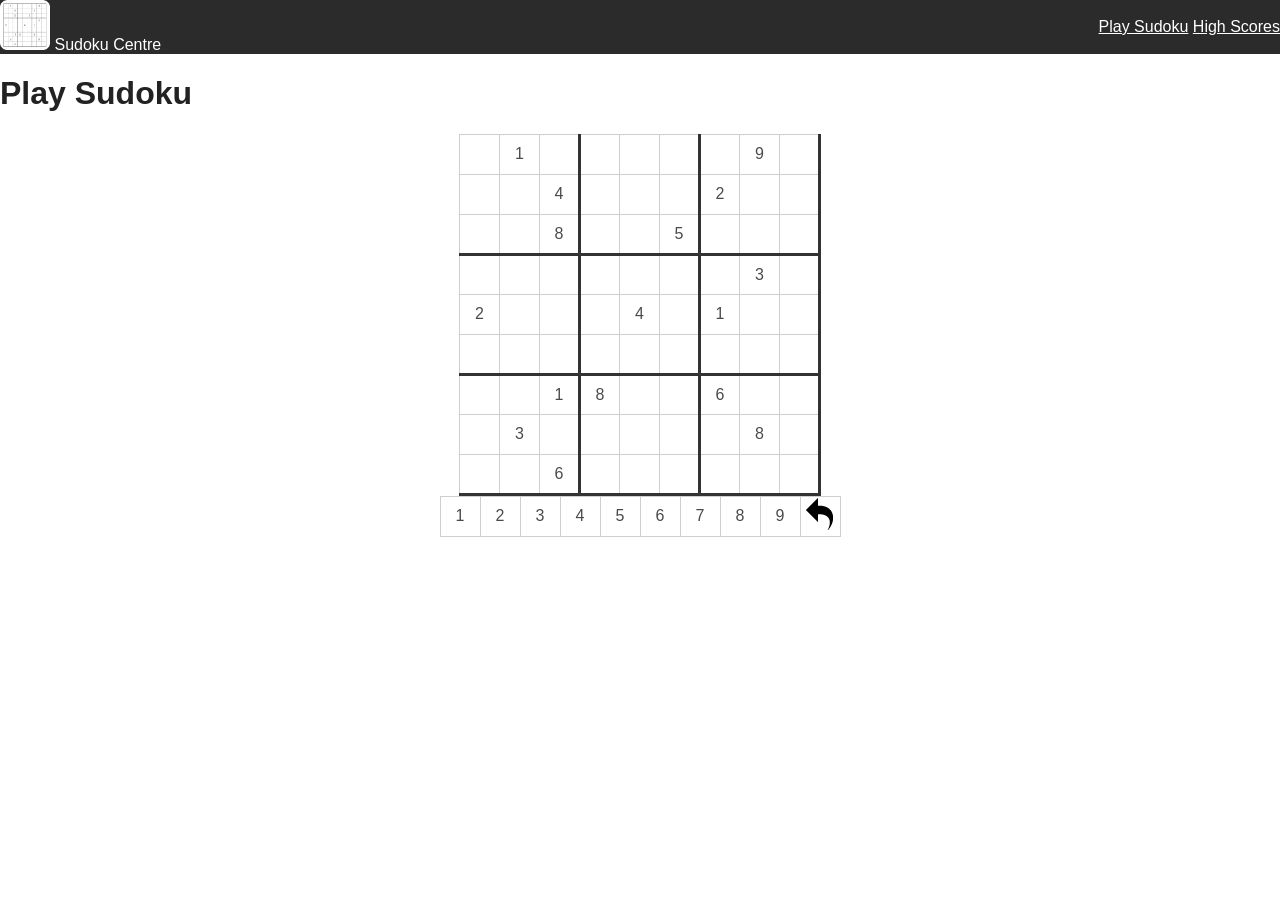
<file: index.html>
<!DOCTYPE html>
<html lang="en">
  <head>
    <meta charset="UTF-8" />
    <meta name="viewport" content="width=device-width, initial-scale=1.0" />
    <title>Sudoku - Play a Game</title>
    <link rel="stylesheet" href="styles/sudoku.css" />
    <!-- Part 1: write the markup below. Part 2: style it in
         styles/sudoku.css. No JavaScript this week. -->

  
  <body>

<header class="site-header">
<a class="brand"> 
<img src="images/logo.gif" alt="Sudoku Centre logo" width="50" height="50">
    <span>Sudoku Centre</span>
</a>

<nav>

<a href="index.html">Play Sudoku</a>
<a href="high_scores.html"> High Scores </a>


</nav>

</header>


    <!-- TODO (Part 1): the site header, class="site-header".
         - an <a class="brand"> with the logo (images/logo.gif) and the
           brand text "Sudoku Centre"
         - a <nav> with two links: "Play Game" (index.html) and
           "High Scores" (high_scores.html)
         This same header must appear on high_scores.html too. -->

    <!-- TODO (Part 1): the page's <main> content.
         - one <h1>
         - the 9x9 board as a <table id="board">, with the starting clues
           from the grid in README requirement 2 hard-coded into the cells
           (leave the other cells empty)
         - the numbers palette as a <table id="palette" class="palette">:
           one row of 1-9 followed by the undo icon (images/undo.png) -->
<h1>Play Sudoku</h1>
<table id="board"  cellspacing="0" cellpadding="8">
  <tr>
    <td></td><td>1</td><td></td>
    <td></td><td></td><td></td>
    <td></td><td>9</td><td></td>
  </tr>
  <tr>
    <td></td><td></td><td>4</td>
    <td></td><td></td><td></td>
    <td>2</td><td></td><td></td>
  </tr>
  <tr>
    <td></td><td></td><td>8</td>
    <td></td><td></td><td>5</td>
    <td></td><td></td><td></td>
  </tr>

  <tr>
    <td></td><td></td><td></td>
    <td></td><td></td><td></td>
    <td></td><td>3</td><td></td>
  </tr>
  <tr>
    <td>2</td><td></td><td></td>
    <td></td><td>4</td><td></td>
    <td>1</td><td></td><td></td>
  </tr>
  <tr>
    <td></td><td></td><td></td>
    <td></td><td></td><td></td>
    <td></td><td></td><td></td>
  </tr>

  <tr>
    <td></td><td></td><td>1</td>
    <td>8</td><td></td><td></td>
    <td>6</td><td></td><td></td>
  </tr>
  <tr>
    <td></td> <td>3</td> <td></td>
    <td></td> <td></td> <td></td>
    <td></td> <td>8</td> <td></td>
  </tr>
  <tr>
    <td></td> <td></td> <td>6</td>
    <td></td> <td></td> <td></td>
    <td></td> <td></td> <td></td>
  </tr>
</table>

<table id="palette" class="palette">
<tr>
<td>1</td>  <td>2</td>  <td>3</td>
<td>4</td>   <td>5</td>    <td>6</td>
<td>7</td>   <td>8</td>    <td>9</td>
<td><img src="images/undo.png" alt="Undo"> </td>

</tr>
</table>



 </body>
</html>
</file>
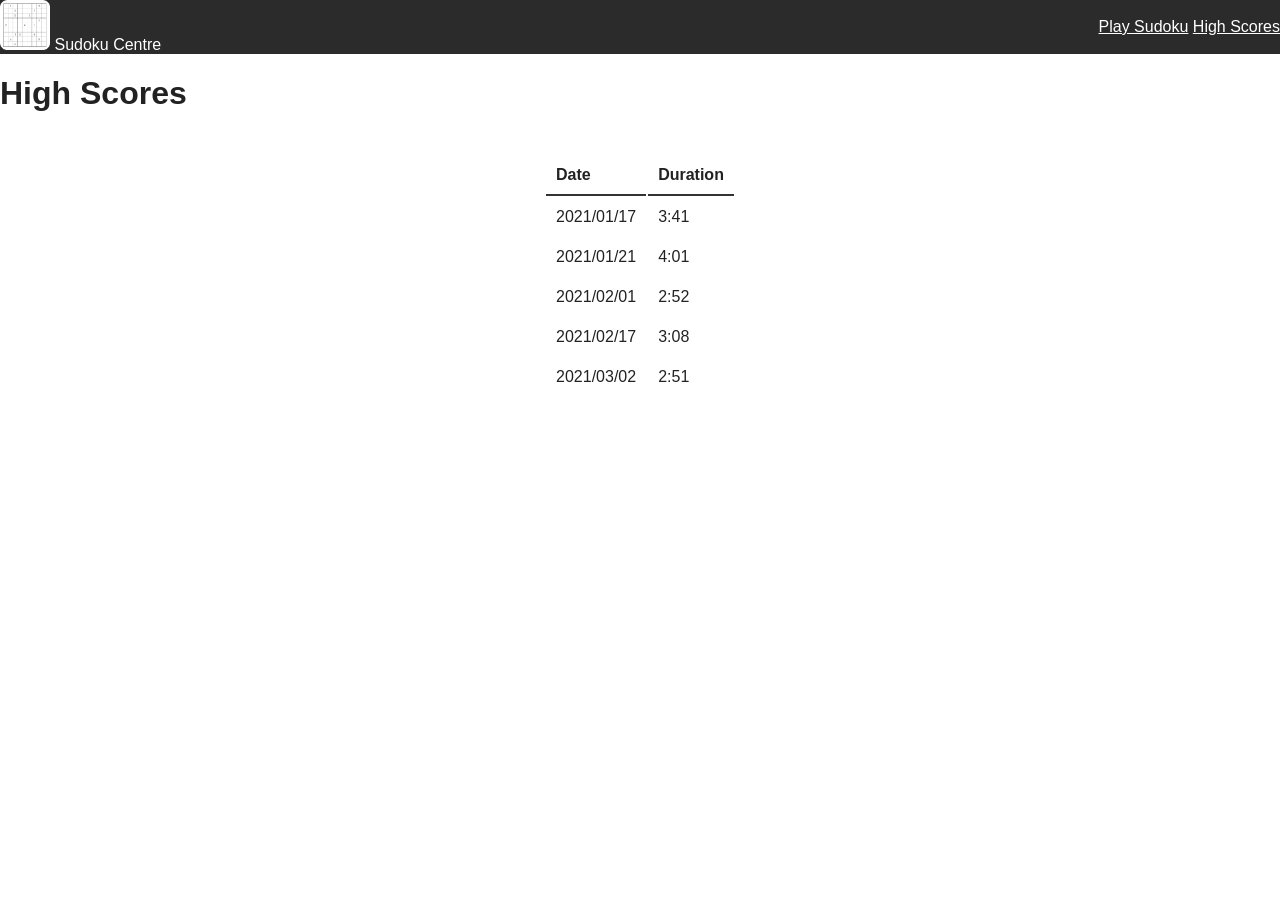
<file: high_scores.html>
<!DOCTYPE html>
<html lang="en">
  <head>
    <meta charset="UTF-8" />
    <meta name="viewport" content="width=device-width, initial-scale=1.0" />
    <title>Sudoku - High Scores</title>
    <link rel="stylesheet" href="styles/sudoku.css" />
    <!-- Part 1: write the markup below. Part 2: style it in
         styles/sudoku.css. No JavaScript this week. -->





  </head>
  <body>
<header class="site-header">
<a class="brand"> 
<img src="images/logo.gif" alt="Sudoku Centre logo" width="50" height="50">
    <span>Sudoku Centre</span>
</a>

<nav>

<a href="index.html">Play Sudoku</a>
<a href="high_scores.html"> High Scores </a>


</nav>

</header>
<h1>High Scores</h1>

    <!-- TODO (Part 1): the SAME site header as index.html (copy it across -
         feeling this duplication is the point; a framework fixes it later). -->

    <!-- TODO (Part 1): the page's <main> content.
         - one <h1>
         - a <table class="scores"> with <thead>/<tbody>, <th scope="col">
           header cells (Date, Duration) and the five rows from README
           requirement 4. -->
<table class="scores">
<thead>   
 <tr>
      <th scope="col">Date</th>
      <th scope="col">Duration</th>
    </tr></thead>

  <tbody>
<tr>
<td>2021/01/17</td><td>3:41</td>
</tr>

<tr>
<td>2021/01/21</td><td>4:01</td>
</tr>

<tr>
<td>2021/02/01</td><td>2:52</td>
</tr>

<tr>
<td>2021/02/17</td><td>3:08</td>
</tr>

<tr>
<td>2021/03/02</td><td>2:51</td>
</tr>
  </tbody>

</table>

  </body>
</html>
</file>
<file: styles/sudoku.css>
/* =====================================================================
   sudoku.css  -  your styles go here (Lab 02, Part 2)

   Native CSS only: the box model, Flexbox, and custom properties. No
   framework and no media queries. Fill in the rules under each heading
   and match the screenshots in documentation_images/.
   ===================================================================== */

:root {
  --color-hover: #f5dd90;       /* cell under the cursor */
  --color-user-input: #f2f2f2;  /* a digit the player entered (Lab 06) */
  --color-error: #f76c5e;       /* a conflicting digit (Lab 06) */
  --header-bg: #2b2b2b;
  --board-line: #cfcfcf;        /* thin lines between cells */
  --block-line: #333;           /* thick lines between 3x3 blocks */
  --digit: #4a4a4a;
}

* {
  box-sizing: border-box;
}

body {
  margin: 0;
  font-family: "Segoe UI", Tahoma, Arial, sans-serif;
  color: #222;
}

/* ---- site header / nav  (requirement 7) ---------------------------- */
/* TODO: a Flexbox row on .site-header; push the nav right with
   margin-left:auto; add flex-wrap so the nav drops below the brand on a
   narrow screen (that's the whole responsive story - no media query). */
.site-header {
  display: flex;
  align-items: center;
  flex-wrap: wrap;
  background-color: var(--header-bg);
  color:white;
}

.site-header nav {
  margin-left: auto;
}
.site-header nav a {
  color: white;
}




/* ---- the board  (requirement 5) ------------------------------------ */
/* TODO: border-collapse the #board; size each cell and centre the digit;
   thin cell borders + a THICK border around each 3x3 block
   (td:nth-child(3n) and tr:nth-child(3n) td); a :hover colour.
   Also add .user-input and .error rules now - Lab 06 switches them on. */
#board {
  border-collapse: collapse;
}

#board td {
  width: 40px;
  height: 40px;
  text-align: center;
  vertical-align: middle;
  border: 1px solid var(--board-line);
  color: var(--digit);
}

#board td:nth-child(3n) {
  border-right: 3px solid var(--block-line);
}

#board tr:nth-child(3n) td {
  border-bottom: 3px solid var(--block-line);
}

#board td:hover {
  background-color: var(--color-hover);
}

/* ---- the numbers palette  (requirement 6) -------------------------- */
/* TODO: size + border the .palette cells; a :hover colour; and a
   .active style for the selected digit (used in Lab 06). */
.palette {
  border-collapse: collapse;
}

.palette td {
  width: 40px;
  height: 40px;
  text-align: center;
  vertical-align: middle;
  border: 1px solid var(--board-line);
  color: var(--digit);
  cursor: pointer;
}

.palette td:hover {
  background-color: var(--color-hover);
}

.palette td.active {
  background-color: var(--header-bg);
  color: white;
}
#board,
.palette {
  margin-left: auto;
  margin-right: auto;
}


/* ---- high-scores table  (requirement 8) ---------------------------- */
/* TODO: comfortable padding; left-aligned headings; an underline under
   the header row of .scores. */
.scores {
  padding: 20px;
    margin-left: auto;
  margin-right: auto;
}
.scores th {
  text-align: left;
  border-bottom: 2px solid var(--block-line);
}

.scores th,
.scores td {
  padding: 10px;
  text-align: left;
}

.scores thead {
  border-bottom: 2px solid black;
}
</file>
